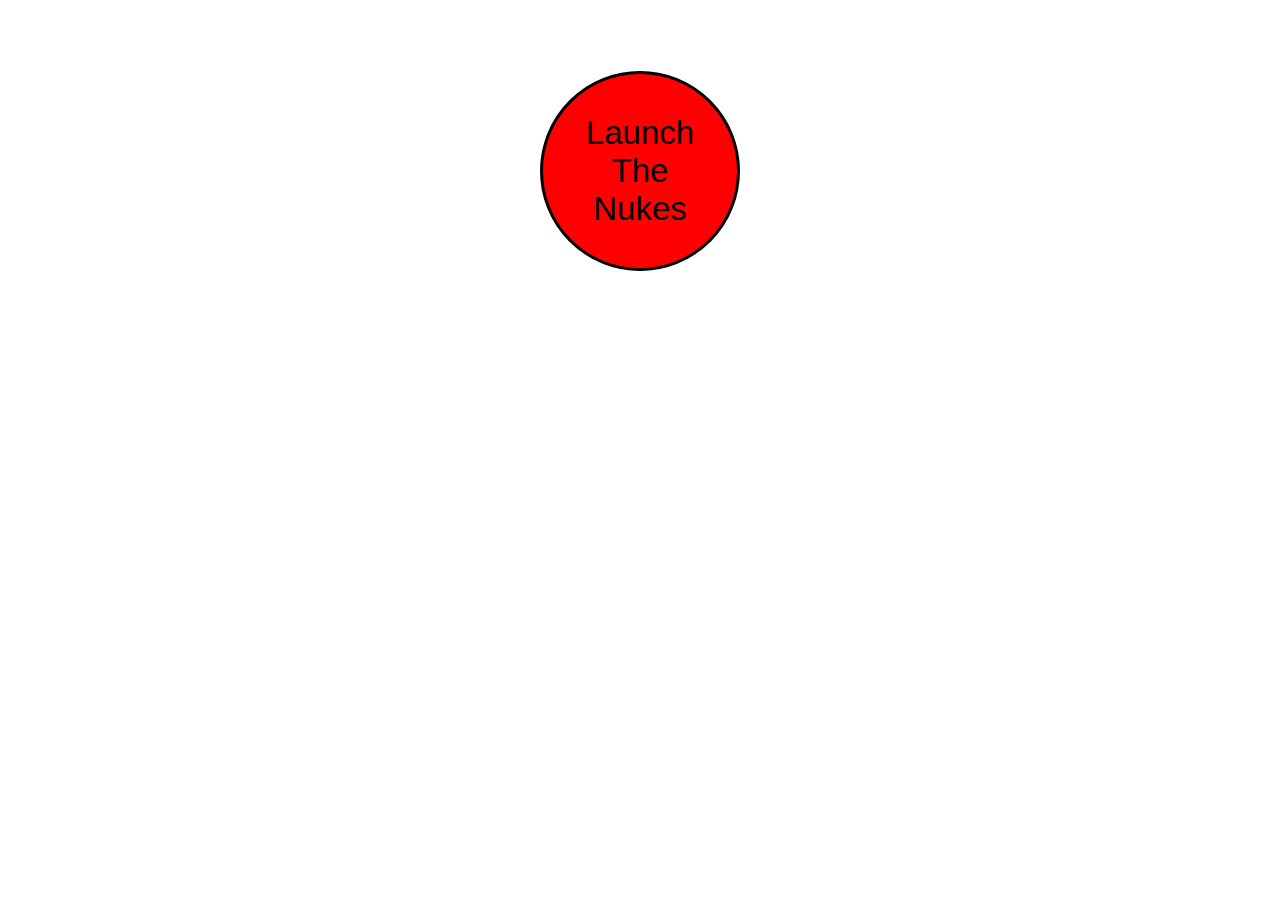
<file: geoLocation/index.html>
<!DOCTYPE html>
<html lang="en">
<head>
    <meta charset="UTF-8">
    <meta name="viewport" content="width=device-width, initial-scale=1.0">
    <meta http-equiv="X-UA-Compatible" content="ie=edge">
    <link rel="stylesheet" href="./style.css">
    <title>Nuclear Hack</title>
</head>
<body>
    <button id="find-user">Launch<br>The<br>Nukes</button><br/>
    <p id="status"></p>
    <p id="altitude"></p>
    <div id="map-image"></div>
    <a id="map-link" target="_blank"></a>  
    <script src="./app.js"></script>
</body>
</html>
</file>
<file: geoLocation/style.css>
body {
    display: flex;
    flex-direction: column;
}

#find-user {
    background-color: red;
    border: 3px solid black;
    box-shadow: 300px;
    color: black;
    text-align: center;
    margin-top: 5%;
    border-radius: 80%;
    height: 200px;
    width: 200px;
    font-size: 33px;
}

button {
    margin-left: auto;
    margin-right: auto;
}

.altitude {
    font-family: sans-serif;
}
</file>
